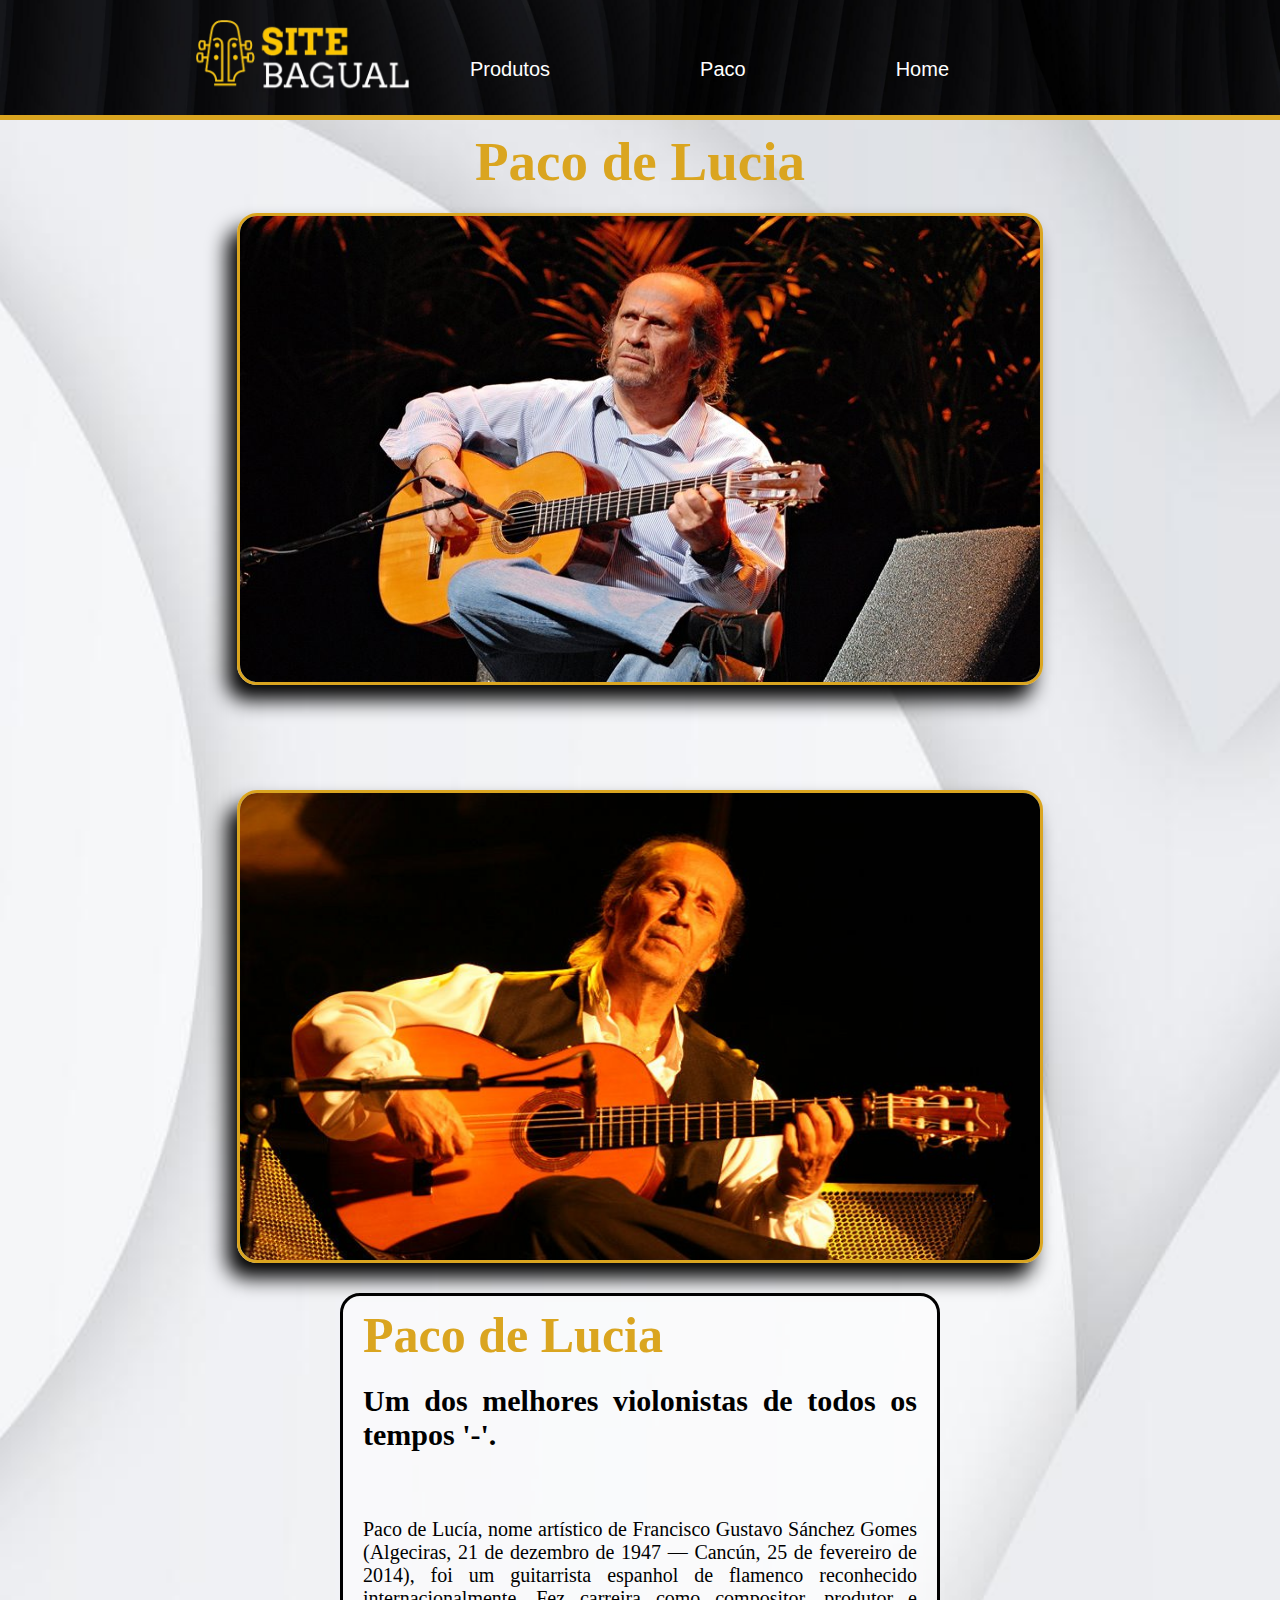
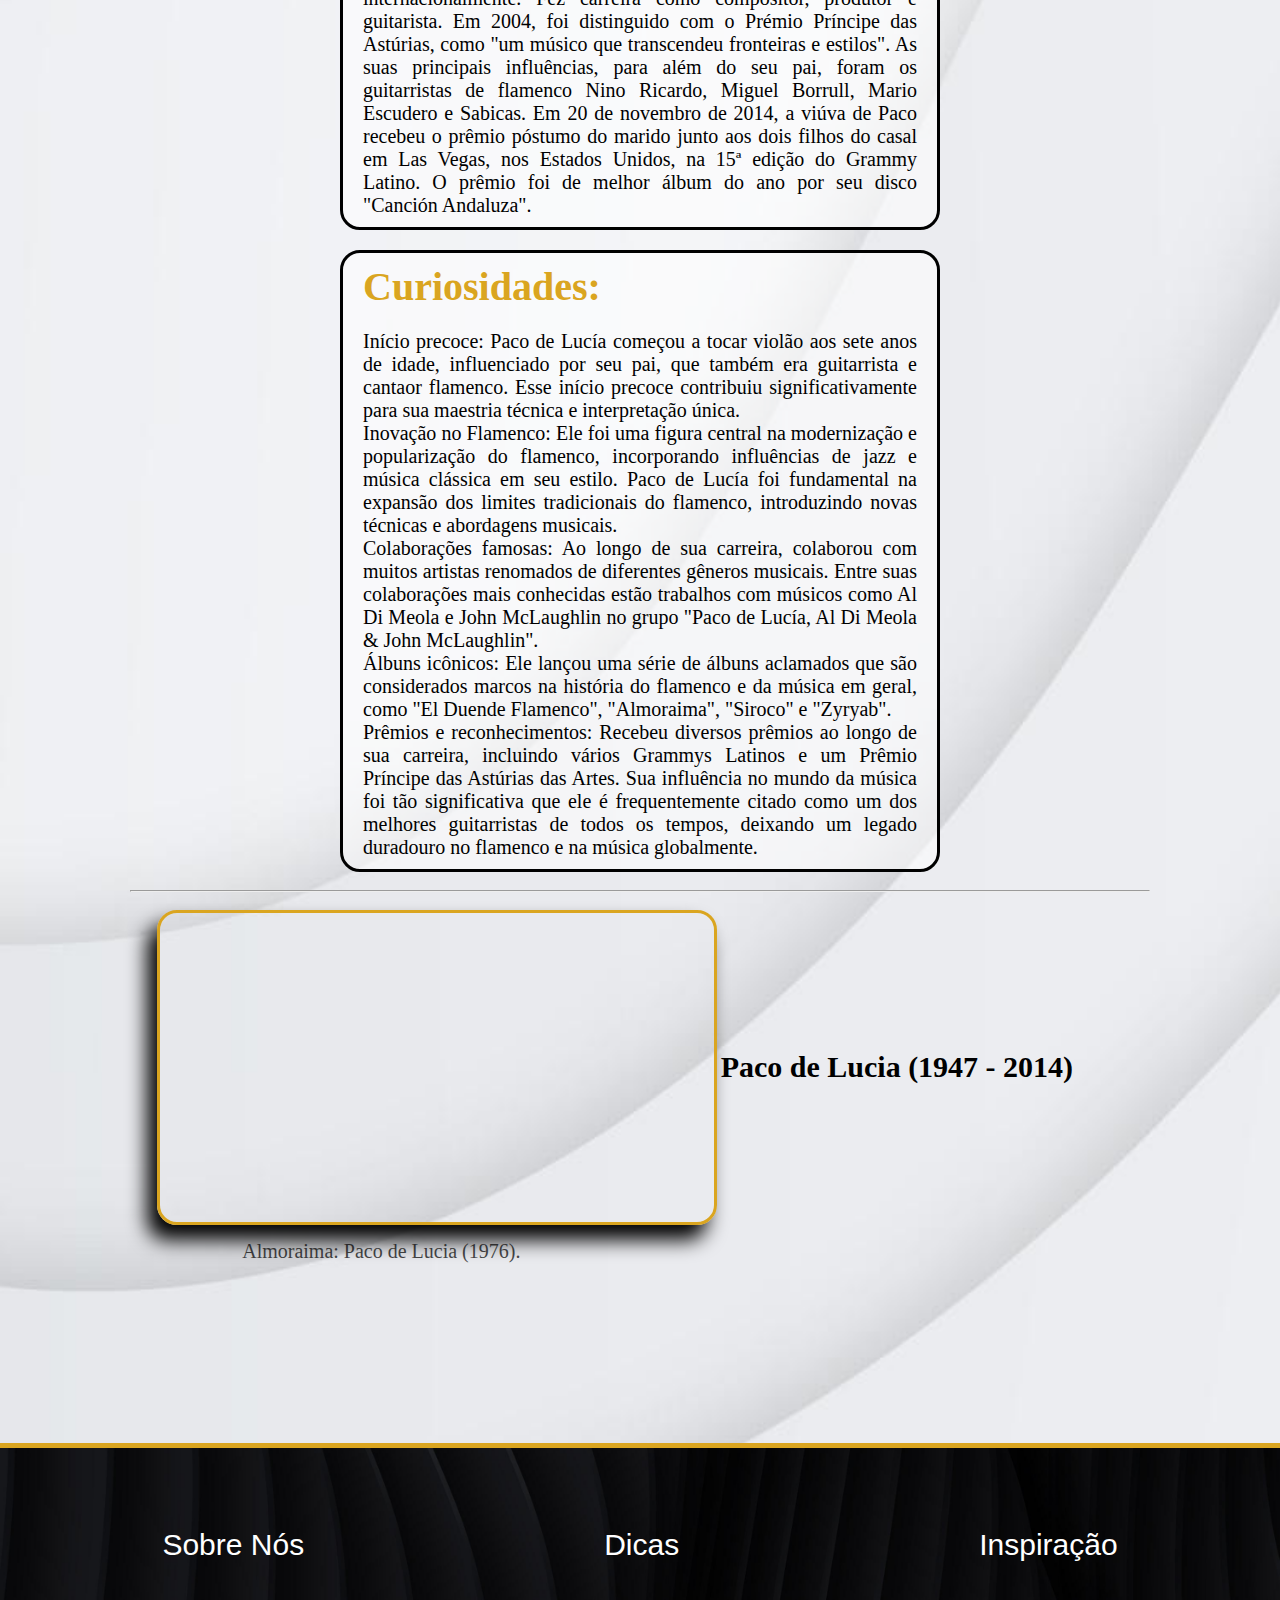
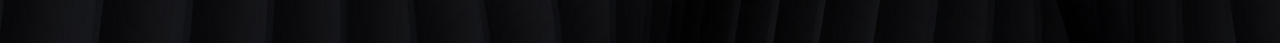
<file: 2 page/index.html>
<!DOCTYPE html>
<html lang="en">
<head>
    <meta charset="UTF-8">
    <meta name="viewport" content="width=device-width, initial-scale=1.0">
    <link rel="stylesheet" href="style.css">
    <title>Site Bagual</title>
</head>
<body>
        <header>
            <img src="imgs/Novo Projeto.png" class="imghead">
            <nav class="navhead">
                <ul class="ulnav">
                    <li><a href="Produtos.html" class="hover">Produtos</a></li>
                    <li><a href="https://www.youtube.com/channel/UCGZ_DExdB_EqjgcT3EmccNw" class="hover">Paco</a></li>
                    <li><a href="#" class="hover">Home</a></li>
                </ul>
            </nav>
        </header>
        <main>
        <h1 class="titulo">Paco de Lucia</h1>
            <section class="pt1">                    

                <div class="imagens">
                <img src="imgs/imagen-de-paco-lucia-tomada-durante-uno-de-sus-conciertos_a47d15ec_800x535.jpeg" class="img1">
                <img src="imgs/16b170f4-ae6a-4c5e-8b2c-c8053526cf05.jpeg" class="img2">
                </div>    
                    <div class="divsect1">
                        <h1 class="item">Paco de Lucia</h1>
                        <h2 class="item">Um dos melhores violonistas de todos os tempos '-'.</h2>
                        <br>
                        <br>
                        <p class="item">Paco de Lucía, nome artístico de Francisco Gustavo Sánchez Gomes (Algeciras, 21 de dezembro de 1947 — Cancún, 25 de fevereiro de 2014), foi um guitarrista espanhol de flamenco reconhecido internacionalmente. Fez carreira como compositor, produtor e guitarista.

                            Em 2004, foi distinguido com o Prémio Príncipe das Astúrias, como "um músico que transcendeu fronteiras e estilos".
                            
                            As suas principais influências, para além do seu pai, foram os guitarristas de flamenco Nino Ricardo, Miguel Borrull, Mario Escudero e Sabicas.
                            
                            Em 20 de novembro de 2014, a viúva de Paco recebeu o prêmio póstumo do marido junto aos dois filhos do casal em Las Vegas, nos Estados Unidos, na 15ª edição do Grammy Latino. O prêmio foi de melhor álbum do ano por seu disco "Canción Andaluza".</p>
                    </div>
                    <div class="divsect2">
                        <h2 class="curiosidades item">Curiosidades:</h2>
                        <p class="item"> Início precoce: Paco de Lucía começou a tocar violão aos sete anos de idade, influenciado por seu pai, que também era guitarrista e cantaor flamenco. Esse início precoce contribuiu significativamente para sua maestria técnica e interpretação única. <br>

                            Inovação no Flamenco: Ele foi uma figura central na modernização e popularização do flamenco, incorporando influências de jazz e música clássica em seu estilo. Paco de Lucía foi fundamental na expansão dos limites tradicionais do flamenco, introduzindo novas técnicas e abordagens musicais. <br>
                            
                            Colaborações famosas: Ao longo de sua carreira, colaborou com muitos artistas renomados de diferentes gêneros musicais. Entre suas colaborações mais conhecidas estão trabalhos com músicos como Al Di Meola e John McLaughlin no grupo "Paco de Lucía, Al Di Meola & John McLaughlin". <br>
                            
                            Álbuns icônicos: Ele lançou uma série de álbuns aclamados que são considerados marcos na história do flamenco e da música em geral, como "El Duende Flamenco", "Almoraima", "Siroco" e "Zyryab". <br>
                            
                            Prêmios e reconhecimentos: Recebeu diversos prêmios ao longo de sua carreira, incluindo vários Grammys Latinos e um Prêmio Príncipe das Astúrias das Artes. Sua influência no mundo da música foi tão significativa que ele é frequentemente citado como um dos melhores guitarristas de todos os tempos, deixando um legado duradouro no flamenco e na música globalmente.</p> 
                    </div>
                    
            </section>
                <br>
                <hr>
                <br>
            <section class="prt2">
                <iframe width="560" height="315" src="https://www.youtube.com/embed/pmps3Cc-5_0?si=9KB1Z8uJGA-WH-CR" title="YouTube video player" frameborder="0" allow="accelerometer; autoplay; clipboard-write; encrypted-media; gyroscope; picture-in-picture; web-share" referrerpolicy="strict-origin-when-cross-origin" allowfullscreen></iframe>
                <h3>Paco de Lucia (1947 - 2014)</h3>
            </section>
            <p class="Almoraima">Almoraima: Paco de Lucia (1976).</p>
        </main>
        <footer>
            <nav>
                <ul class="ulfooter">
                    <li class="lifooter"><a href="Sobre.html" class="afooter">Sobre Nós</a></li>
                    <li class="lifooter"><a href="https://www.youtube.com/watch?v=V-Jd8aqoRYA" class="afooter">Dicas</a></li>
                    <li class="lifooter"><a href="https://www.youtube.com/channel/UC2BnS7kH59J9Eo7lt00rwoA" class="afooter">Inspiração</a></li>
                </ul>
            </nav>
        </footer>
</body>
</html>
</file>
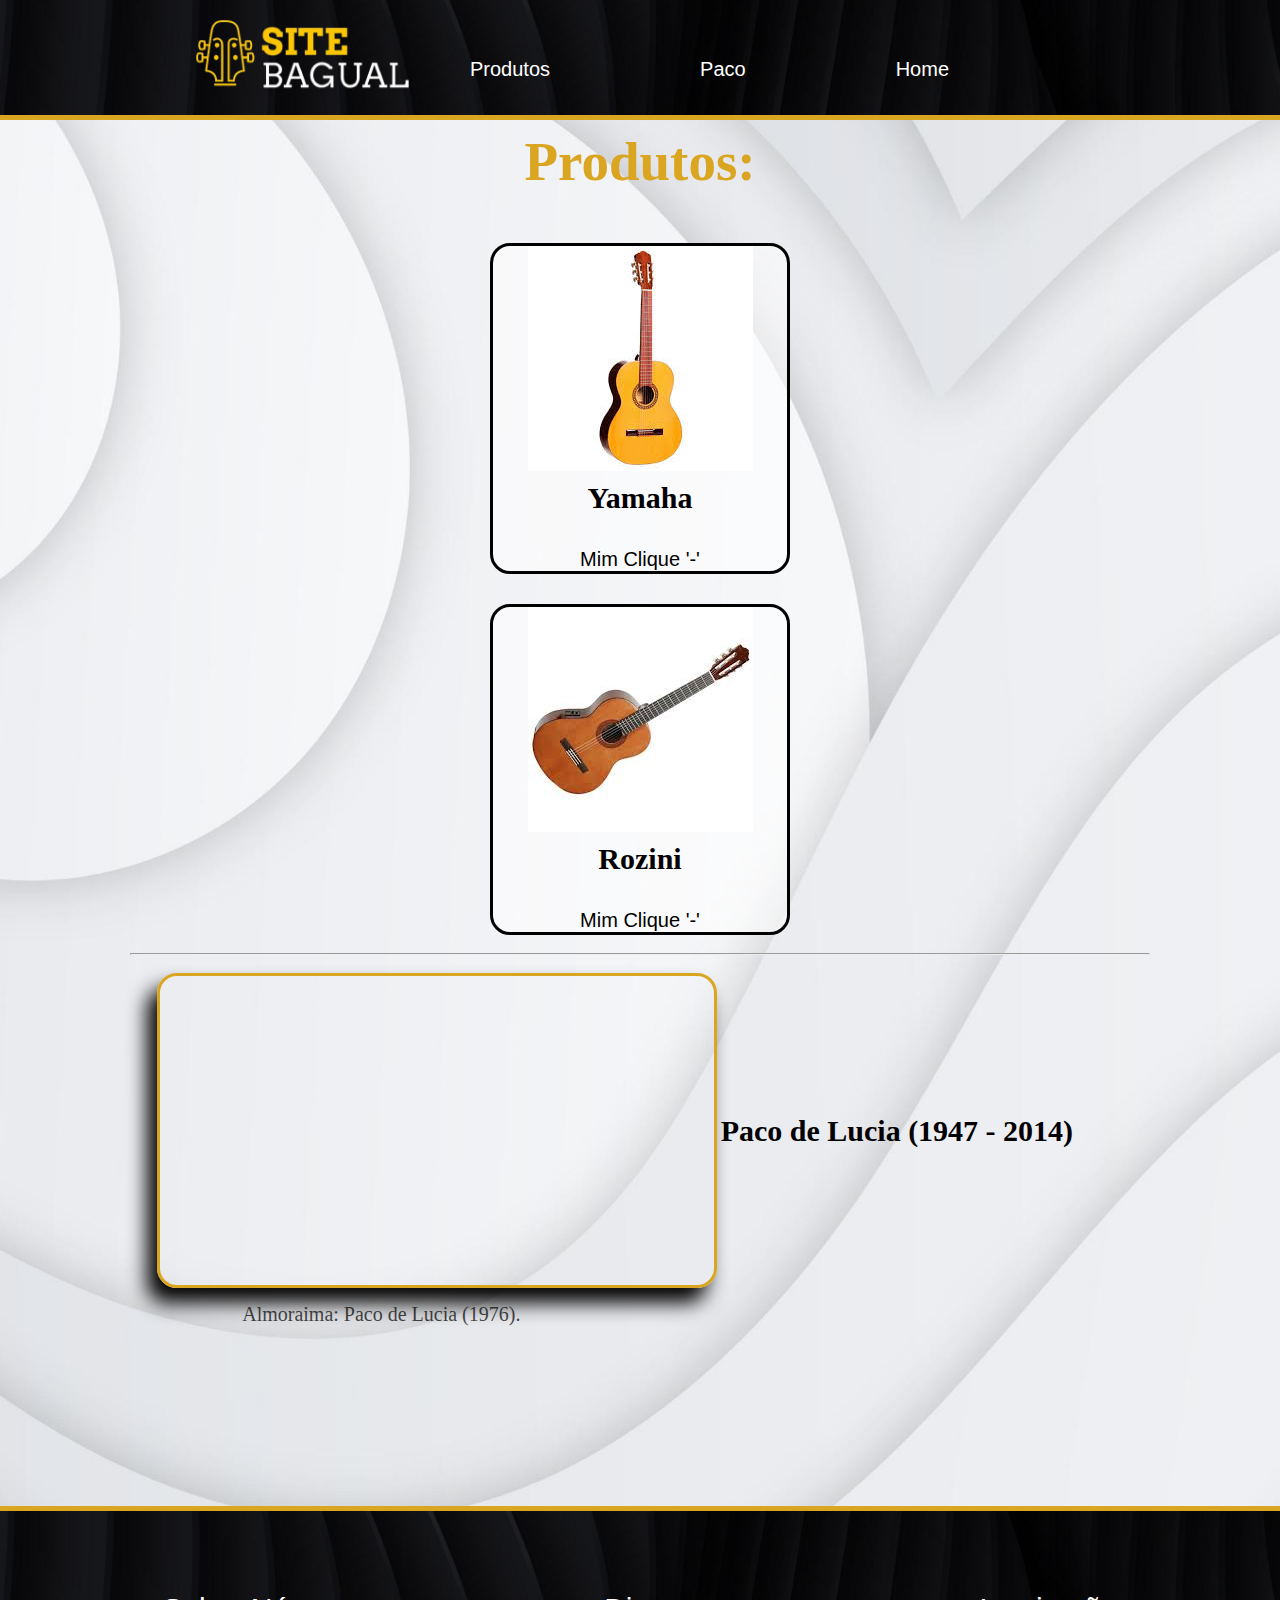
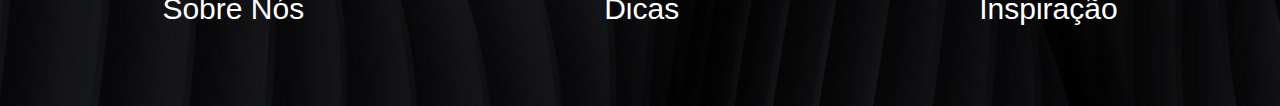
<file: 2 page/Produtos.html>
<!DOCTYPE html>
<html lang="en">
<head>
    <meta charset="UTF-8">
    <meta name="viewport" content="width=device-width, initial-scale=1.0">
    <link rel="stylesheet" href="Produtos.css">
    <title>Site Bagual</title>
</head>
<body>
        <header>
            <img src="imgs/Novo Projeto.png" class="imghead">
            <nav class="navhead">
                <ul class="ulnav">
                    <li><a href="Produtos.html" class="hover">Produtos</a></li>
                    <li><a href="https://www.youtube.com/channel/UCGZ_DExdB_EqjgcT3EmccNw" class="hover">Paco</a></li>
                    <li><a href="index.html" class="hover">Home</a></li>
                </ul>
            </nav>
        </header>
        <main>
        <h1 class="titulo">Produtos:</h1>
            <section class="pt1">                      
                    <div class="divsect1">
                        <img src="imgs/download (1).jpg" class="yamaha">
                        <h2 class="item">Yamaha</h2>
                        <br>
                        <a href="https://lista.mercadolivre.com.br/viol%C3%A3o-nylon-yamaha#D[A:viol%C3%A3o%20nylon%20yamaha]" class="amain">Mim Clique '-'</a>
                    </div>                    
                    <div class="divsect1">
                        <img src="imgs/download.jpg" class="yamaha">
                        <h2 class="item">Rozini</h2>
                        <br>
                        <a href="https://lista.mercadolivre.com.br/viol%C3%A3o-nylon-rozini#D[A:viol%C3%A3o%20nylon%20rozini]" class="amain">Mim Clique '-'</a>
                    </div>
        </section>
                <br>
                <hr>
                <br>
            <section class="prt2">
                <iframe width="560" height="315" src="https://www.youtube.com/embed/pmps3Cc-5_0?si=9KB1Z8uJGA-WH-CR" title="YouTube video player" frameborder="0" allow="accelerometer; autoplay; clipboard-write; encrypted-media; gyroscope; picture-in-picture; web-share" referrerpolicy="strict-origin-when-cross-origin" allowfullscreen></iframe>
                <h3>Paco de Lucia (1947 - 2014)</h3>
            </section>
            <p class="Almoraima">Almoraima: Paco de Lucia (1976).</p>
        </main>
        <footer>
            <nav>
                <ul class="ulfooter">
                    <li class="lifooter"><a href="Sobre.html" class="afooter">Sobre Nós</a></li>
                    <li class="lifooter"><a href="https://www.youtube.com/watch?v=V-Jd8aqoRYA" class="afooter">Dicas</a></li>
                    <li class="lifooter"><a href="https://www.youtube.com/channel/UC2BnS7kH59J9Eo7lt00rwoA" class="afooter">Inspiração</a></li>
                </ul>
            </nav>
        </footer>
</body>
</html>
</file>
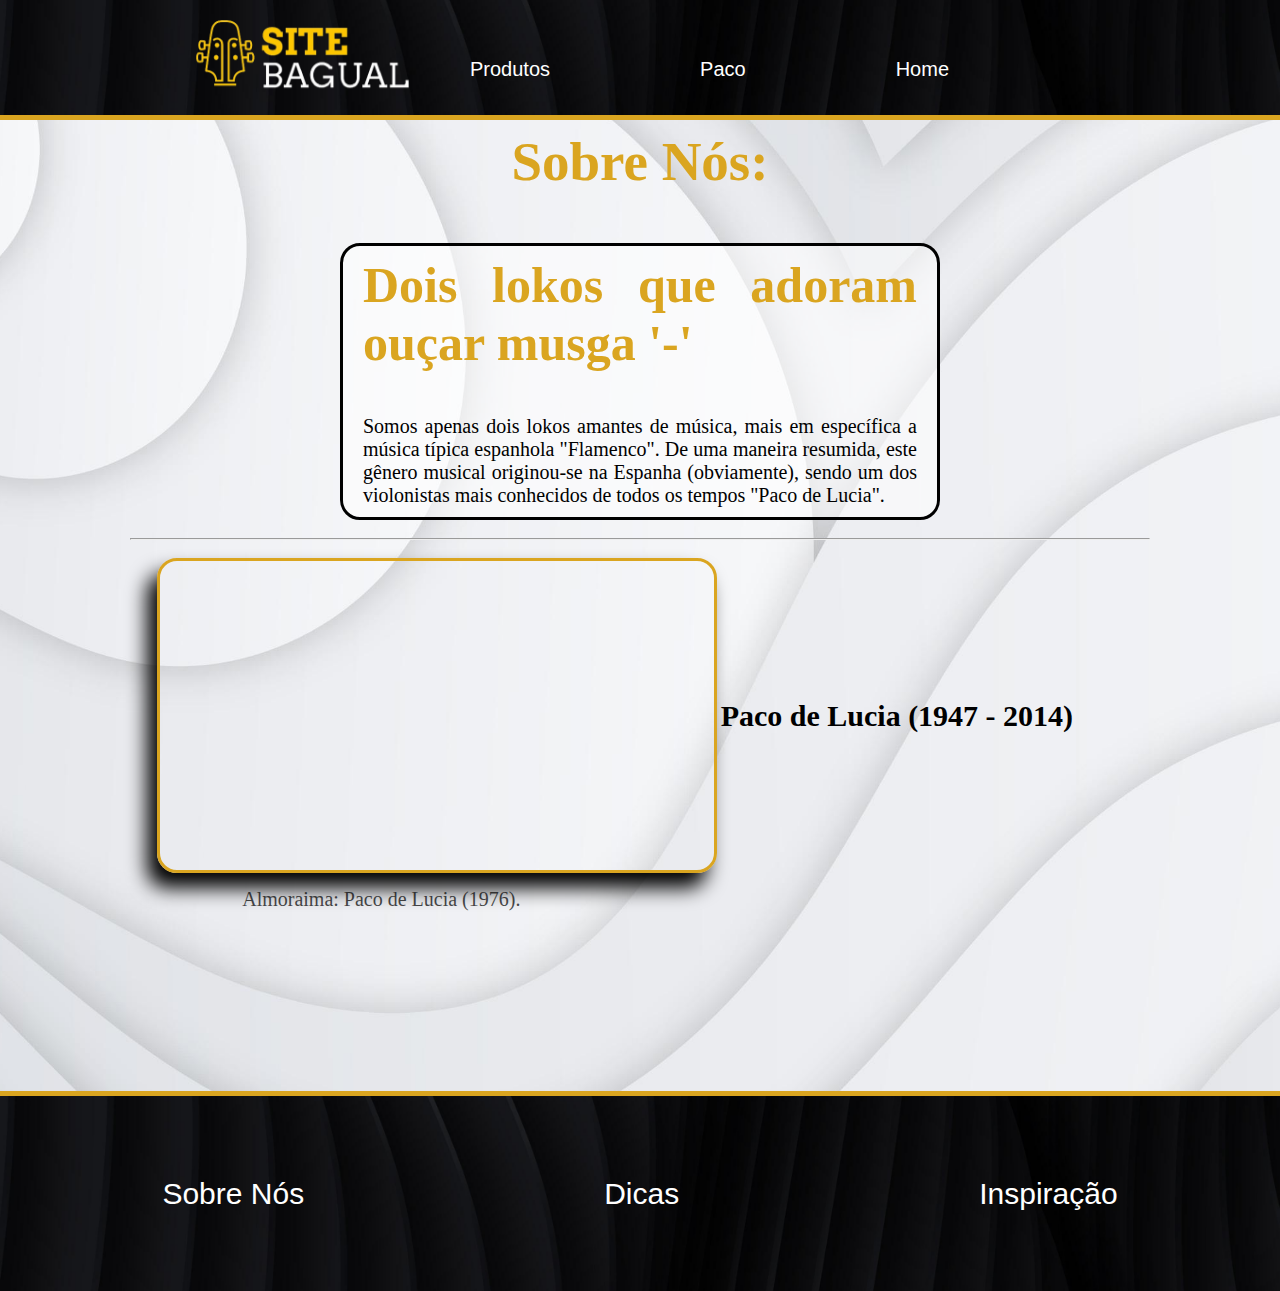
<file: 2 page/Sobre.html>
<!DOCTYPE html>
<html lang="en">
<head>
    <meta charset="UTF-8">
    <meta name="viewport" content="width=device-width, initial-scale=1.0">
    <link rel="stylesheet" href="Sobre.css">
    <title>Site Bagual</title>
</head>
<body>
        <header>
            <img src="imgs/Novo Projeto.png" class="imghead">
            <nav class="navhead">
                <ul class="ulnav">
                    <li><a href="Produtos.html" class="hover">Produtos</a></li>
                    <li><a href="https://www.youtube.com/channel/UCGZ_DExdB_EqjgcT3EmccNw" class="hover">Paco</a></li>
                    <li><a href="index.html" class="hover">Home</a></li>
                </ul>
            </nav>
        </header>
        <main>
        <h1 class="titulo">Sobre Nós:</h1>
            <section class="pt1">                      
                    <div class="divsect1">
                        <h1 class="item">Dois lokos que adoram ouçar musga '-'</h1>
                        <br>
                        <p class="item">Somos apenas dois lokos amantes de música, mais em específica a música típica espanhola "Flamenco". De uma maneira resumida, este gênero musical originou-se  na Espanha (obviamente), sendo um dos violonistas mais conhecidos de todos os tempos "Paco de Lucia". </p>
                    </div>
            </section>
                <br>
                <hr>
                <br>
            <section class="prt2">
                <iframe width="560" height="315" src="https://www.youtube.com/embed/pmps3Cc-5_0?si=9KB1Z8uJGA-WH-CR" title="YouTube video player" frameborder="0" allow="accelerometer; autoplay; clipboard-write; encrypted-media; gyroscope; picture-in-picture; web-share" referrerpolicy="strict-origin-when-cross-origin" allowfullscreen></iframe>
                <h3>Paco de Lucia (1947 - 2014)</h3>
            </section>
            <p class="Almoraima">Almoraima: Paco de Lucia (1976).</p>
        </main>
        <footer>
            <nav>
                <ul class="ulfooter">
                    <li class="lifooter"><a href="#" class="afooter">Sobre Nós</a></li>
                    <li class="lifooter"><a href="https://www.youtube.com/watch?v=V-Jd8aqoRYA" class="afooter">Dicas</a></li>
                    <li class="lifooter"><a href="https://www.youtube.com/channel/UC2BnS7kH59J9Eo7lt00rwoA" class="afooter">Inspiração</a></li>
                </ul>
            </nav>
        </footer>
</body>
</html>
</file>
<file: 2 page/style.css>
*{
    margin: 0;
    padding: 0;
    text-decoration: none;
    box-sizing: border-box;
}

body{
    display: flex;
    flex-direction: column;

    background-image: url(imgs/5591661.jpg);
    background-position: center center;
    background-size: cover;
    background-repeat: no-repeat;
}

@media screen and (max-width:1480px){
    
    .hover{
        position: relative;

        font-size: 20px;

        right: 500px;
    }

    .lifooter{
        gap: 2px;

        font-size: 30px;
    }
    

    .ulnav{
        list-style-type: none;
        color: white;
    
        left: 100px;
    
        font-size: 20px;
    
        margin: 0 0 0 20px;
    }
}

@media screen and (max-width:1024px){
    .Almoraima{
        margin: 0 0 0 10px;
    }
    
    .afooter{
    font-size: 22px;
    }

    .imghead{
        height: 10px;
        width: 10px;
    }
}

/*HEADER*/

.titulo{
    display: flex;
    flex-direction: row;
    justify-content: center;
    align-items: center;

    font-size: 55px;

    margin: 0 0 20px 0;
}

header{
    background-image: url(imgs/5026621.jpg);
    background-position: center;
    background-size: cover;
    background-repeat: no-repeat;
    
    display: flex;
    flex-direction: row;
    align-items: center;

    position: fixed;

    height: 120px;
    width: 100%;

    border-bottom: 5px solid goldenrod;
}

.imghead{
    display: flex;

    position: relative;
    left: 150px;

    height: 170px;
    width: auto;
}

.ulnav{
    display: flex;

    position: absolute;
    gap: 150px;

    list-style-type: none;
    color: white;

    left: 950px;

    font-size: 20px;

    margin: 0 0 0 20px;
}

.hover:hover{
    background-color: rgba(128, 128, 128, 0.471);
    border-radius: 20px;

    color: goldenrod;

    padding: 10px 10px;

    transition: 1.5s;
}

/*MAIN*/

main{
    margin:130px;
}

h1{
    font-size: 50px;
    color: goldenrod;

    margin: 10px 0 0 0;
}

.curiosidades{
    margin: 10px 0 0 0;
    color: goldenrod;
    font-size: 40px;
}

.pt1{
    display: flex;
    flex-direction: row;
    flex-wrap: wrap;
    justify-content: space-around;

    width: auto;
}

.item{
    margin: 10px 20px;
}

.divsect1{
    display: flex;
    flex-direction: row;
    flex-wrap: wrap;
    align-items: center;

    text-align: center;
    font-size: 20px;

    text-align: justify;

    border: 3.5px solid black;
    border-radius: 20px;
    
    background-color: rgba(255, 255, 255, 0.537);

    height: auto;
    width: 800px;

    margin: 30px 210px 0 210px;
}

.divsect2{
    display: flex;
    flex-direction: row;
    flex-wrap: wrap;
    align-items: center;

    text-align: center;
    font-size: 20px;

    text-align: justify;

    border: 3.5px solid black;
    border-radius: 20px;
    
    background-color: rgba(255, 255, 255, 0.537);

    height: auto;
    width: 800px;

    margin: 20px 210px 0 210px;
}

.imagens{
    display: flex;
    flex-direction: column;
    justify-content: space-between;
    flex-wrap: wrap;
    align-items: center;

    width: auto;
    height: auto;
}

.img1{
    display: flex;
    flex-direction: column;
    flex-wrap: wrap;
    align-items: center;

    border: 3.5px solid goldenrod;
    border-radius: 20px;
    box-shadow: -10px 15px 20px black;

    height: 45%;
    width: 100%;
}

.img2{
    display: flex;
    flex-direction: column;
    flex-wrap: wrap;
    align-items: center;

    border: 3.5px solid goldenrod;
    border-radius: 20px;
    box-shadow: -10px 15px 20px black;

    height: 45%;
    width: 100%;
}
.prt2{
    display: flex;
    flex-direction: row;
    flex-wrap: wrap;
    justify-content: space-around;
    align-items: center;

    width: auto;
}

iframe{
    border: 3.5px solid goldenrod;
    border-radius: 20px;

    box-shadow: -10px 15px 20px black;
}

h3{
    font-size: 30px;

    position: relative;
    right: 50px;
}

.Almoraima{
    display: flex;
    flex-direction: row;
    flex-wrap: wrap;

    font-size: 20px;
    opacity: 70%;

    margin: 15px 0 50px 11%;
}

/*FOOTER*/

footer{
    display: flex;
    position: relative;
    flex-direction: row;
    flex-wrap: nowrap;
    justify-content: space-around;
    align-items: center;

    bottom: 0;

    background-image: url(imgs/5026621.jpg);
    background-repeat: no-repeat;
    background-size: cover;
    background-position: center;

    height: 200px;
    width: 100%;

    border-top: 5px solid goldenrod;
}



.ulfooter{
    list-style-type: none;

    display: flex;
    flex-direction: row;
    flex-wrap: nowrap;
    justify-content: center;
    align-items: center;

    gap: 300px;

    font-size: 30px;
}

a{
    color: white;

    font-family: 'Lucida Sans', 'Lucida Sans Regular', 'Lucida Grande', 'Lucida Sans Unicode', Geneva, Verdana, sans-serif;
}
</file>
<file: 2 page/Produtos.css>
*{
    margin: 0;
    padding: 0;
    text-decoration: none;
    box-sizing: border-box;
}

body{
    display: flex;
    flex-direction: column;

    background-image: url(imgs/5591661.jpg);
    background-position: center center;
    background-size: cover;
    background-repeat: no-repeat;
}

@media screen and (max-width:1480px){
    
    .hover{
        position: relative;

        font-size: 20px;

        right: 500px;
    }

    .lifooter{
        gap: 2px;

        font-size: 30px;
    }
    

    .ulnav{
        list-style-type: none;
        color: white;
    
        left: 100px;
    
        font-size: 20px;
    
        margin: 0 0 0 20px;
    }
}

@media screen and (max-width:1024px){
    .Almoraima{
        margin: 0 0 0 10px;
    }
    
    .afooter{
    font-size: 22px;
    }

    .imghead{
        height: 10px;
        width: 10px;
    }
}

/*HEADER*/

.titulo{
    display: flex;
    flex-direction: row;
    justify-content: center;
    align-items: center;

    font-size: 55px;

    margin: 0 0 20px 0;
}

header{
    background-image: url(imgs/5026621.jpg);
    background-position: center;
    background-size: cover;
    background-repeat: no-repeat;
    
    display: flex;
    flex-direction: row;
    align-items: center;

    position: fixed;

    height: 120px;
    width: 100%;

    border-bottom: 5px solid goldenrod;
}

.imghead{
    display: flex;

    position: relative;
    left: 150px;

    height: 170px;
    width: auto;
}

.ulnav{
    display: flex;

    position: absolute;
    gap: 150px;

    list-style-type: none;
    color: white;

    left: 950px;

    font-size: 20px;

    margin: 0 0 0 20px;
}

.hover:hover{
    background-color: rgba(128, 128, 128, 0.471);
    border-radius: 20px;

    color: goldenrod;

    padding: 10px 10px;

    transition: 1.5s;
}

/*MAIN*/

main{
    margin:130px;
}

.amain{
    color: black;
}

h1{
    font-size: 50px;
    color: goldenrod;

    margin: 10px 0 0 0;
}

.yamaha{
    display: flex;
    align-items: center;
    justify-content: center;
}

.curiosidades{
    margin: 10px 0 0 0;
    color: goldenrod;
    font-size: 40px;
}

.pt1{
    display: flex;
    flex-direction: row;
    flex-wrap: wrap;
    justify-content: space-around;

    width: auto;
}

.item{
    margin: 10px 20px;
}

.divsect1{
    display: flex;
    flex-direction: column;
    flex-wrap: wrap;
    align-items: center;

    text-align: center;
    font-size: 20px;

    text-align: justify;

    border: 3.5px solid black;
    border-radius: 20px;
    
    background-color: rgba(255, 255, 255, 0.537);

    height: auto;
    width: 300px;

    margin: 30px 210px 0 210px;
}

.divsect2{
    display: flex;
    flex-direction: row;
    flex-wrap: wrap;
    align-items: center;

    text-align: center;
    font-size: 20px;

    text-align: justify;

    border: 3.5px solid black;
    border-radius: 20px;
    
    background-color: rgba(255, 255, 255, 0.537);

    height: auto;
    width: 800px;

    margin: 20px 210px 0 210px;
}

.imagens{
    display: flex;
    flex-direction: column;
    justify-content: space-between;
    flex-wrap: wrap;
    align-items: center;

    width: auto;
    height: auto;
}

.img1{
    display: flex;
    flex-direction: column;
    flex-wrap: wrap;
    align-items: center;

    border: 3.5px solid goldenrod;
    border-radius: 20px;
    box-shadow: -10px 15px 20px black;

    height: 45%;
    width: 100%;
}

.img2{
    display: flex;
    flex-direction: column;
    flex-wrap: wrap;
    align-items: center;

    border: 3.5px solid goldenrod;
    border-radius: 20px;
    box-shadow: -10px 15px 20px black;

    height: 45%;
    width: 100%;
}
.prt2{
    display: flex;
    flex-direction: row;
    flex-wrap: wrap;
    justify-content: space-around;
    align-items: center;

    width: auto;
}

iframe{
    border: 3.5px solid goldenrod;
    border-radius: 20px;

    box-shadow: -10px 15px 20px black;
}

h3{
    font-size: 30px;

    position: relative;
    right: 50px;
}

.Almoraima{
    display: flex;
    flex-direction: row;
    flex-wrap: wrap;

    font-size: 20px;
    opacity: 70%;

    margin: 15px 0 50px 11%;
}

/*FOOTER*/

footer{
    display: flex;
    position: relative;
    flex-direction: row;
    flex-wrap: nowrap;
    justify-content: space-around;
    align-items: center;

    bottom: 0;

    background-image: url(imgs/5026621.jpg);
    background-repeat: no-repeat;
    background-size: cover;
    background-position: center;

    height: 200px;
    width: 100%;

    border-top: 5px solid goldenrod;
}



.ulfooter{
    list-style-type: none;

    display: flex;
    flex-direction: row;
    flex-wrap: nowrap;
    justify-content: center;
    align-items: center;

    gap: 300px;

    font-size: 30px;
}

a{
    color: white;

    font-family: 'Lucida Sans', 'Lucida Sans Regular', 'Lucida Grande', 'Lucida Sans Unicode', Geneva, Verdana, sans-serif;
}
</file>
<file: 2 page/Sobre.css>
*{
    margin: 0;
    padding: 0;
    text-decoration: none;
    box-sizing: border-box;
}

body{
    display: flex;
    flex-direction: column;

    background-image: url(imgs/5591661.jpg);
    background-position: center center;
    background-size: cover;
    background-repeat: no-repeat;
}

@media screen and (max-width:1480px){
    
    .hover{
        position: relative;

        font-size: 20px;

        right: 500px;
    }

    .lifooter{
        gap: 2px;

        font-size: 30px;
    }
    

    .ulnav{
        list-style-type: none;
        color: white;
    
        left: 100px;
    
        font-size: 20px;
    
        margin: 0 0 0 20px;
    }
}

@media screen and (max-width:1024px){
    .Almoraima{
        margin: 0 0 0 10px;
    }
    
    .afooter{
    font-size: 22px;
    }

    .imghead{
        height: 10px;
        width: 10px;
    }
}

/*HEADER*/

.titulo{
    display: flex;
    flex-direction: row;
    justify-content: center;
    align-items: center;

    font-size: 55px;

    margin: 0 0 20px 0;
}

header{
    background-image: url(imgs/5026621.jpg);
    background-position: center;
    background-size: cover;
    background-repeat: no-repeat;
    
    display: flex;
    flex-direction: row;
    align-items: center;

    position: fixed;

    height: 120px;
    width: 100%;

    border-bottom: 5px solid goldenrod;
}

.imghead{
    display: flex;

    position: relative;
    left: 150px;

    height: 170px;
    width: auto;
}

.ulnav{
    display: flex;

    position: absolute;
    gap: 150px;

    list-style-type: none;
    color: white;

    left: 950px;

    font-size: 20px;

    margin: 0 0 0 20px;
}

.hover:hover{
    background-color: rgba(128, 128, 128, 0.471);
    border-radius: 20px;

    color: goldenrod;

    padding: 10px 10px;

    transition: 1.5s;
}

/*MAIN*/

main{
    margin:130px;
}

h1{
    font-size: 50px;
    color: goldenrod;

    margin: 10px 0 0 0;
}

.curiosidades{
    margin: 10px 0 0 0;
    color: goldenrod;
    font-size: 40px;
}

.pt1{
    display: flex;
    flex-direction: row;
    flex-wrap: wrap;
    justify-content: space-around;

    width: auto;
}

.item{
    margin: 10px 20px;
}

.divsect1{
    display: flex;
    flex-direction: row;
    flex-wrap: wrap;
    align-items: center;

    text-align: center;
    font-size: 20px;

    text-align: justify;

    border: 3.5px solid black;
    border-radius: 20px;
    
    background-color: rgba(255, 255, 255, 0.537);

    height: auto;
    width: 800px;

    margin: 30px 210px 0 210px;
}

.divsect2{
    display: flex;
    flex-direction: row;
    flex-wrap: wrap;
    align-items: center;

    text-align: center;
    font-size: 20px;

    text-align: justify;

    border: 3.5px solid black;
    border-radius: 20px;
    
    background-color: rgba(255, 255, 255, 0.537);

    height: auto;
    width: 800px;

    margin: 20px 210px 0 210px;
}

.imagens{
    display: flex;
    flex-direction: column;
    justify-content: space-between;
    flex-wrap: wrap;
    align-items: center;

    width: auto;
    height: auto;
}

.img1{
    display: flex;
    flex-direction: column;
    flex-wrap: wrap;
    align-items: center;

    border: 3.5px solid goldenrod;
    border-radius: 20px;
    box-shadow: -10px 15px 20px black;

    height: 45%;
    width: 100%;
}

.img2{
    display: flex;
    flex-direction: column;
    flex-wrap: wrap;
    align-items: center;

    border: 3.5px solid goldenrod;
    border-radius: 20px;
    box-shadow: -10px 15px 20px black;

    height: 45%;
    width: 100%;
}
.prt2{
    display: flex;
    flex-direction: row;
    flex-wrap: wrap;
    justify-content: space-around;
    align-items: center;

    width: auto;
}

iframe{
    border: 3.5px solid goldenrod;
    border-radius: 20px;

    box-shadow: -10px 15px 20px black;
}

h3{
    font-size: 30px;

    position: relative;
    right: 50px;
}

.Almoraima{
    display: flex;
    flex-direction: row;
    flex-wrap: wrap;

    font-size: 20px;
    opacity: 70%;

    margin: 15px 0 50px 11%;
}

/*FOOTER*/

footer{
    display: flex;
    position: relative;
    flex-direction: row;
    flex-wrap: nowrap;
    justify-content: space-around;
    align-items: center;

    bottom: 0;

    background-image: url(imgs/5026621.jpg);
    background-repeat: no-repeat;
    background-size: cover;
    background-position: center;

    height: 200px;
    width: 100%;

    border-top: 5px solid goldenrod;
}



.ulfooter{
    list-style-type: none;

    display: flex;
    flex-direction: row;
    flex-wrap: nowrap;
    justify-content: center;
    align-items: center;

    gap: 300px;

    font-size: 30px;
}

a{
    color: white;

    font-family: 'Lucida Sans', 'Lucida Sans Regular', 'Lucida Grande', 'Lucida Sans Unicode', Geneva, Verdana, sans-serif;
}
</file>
